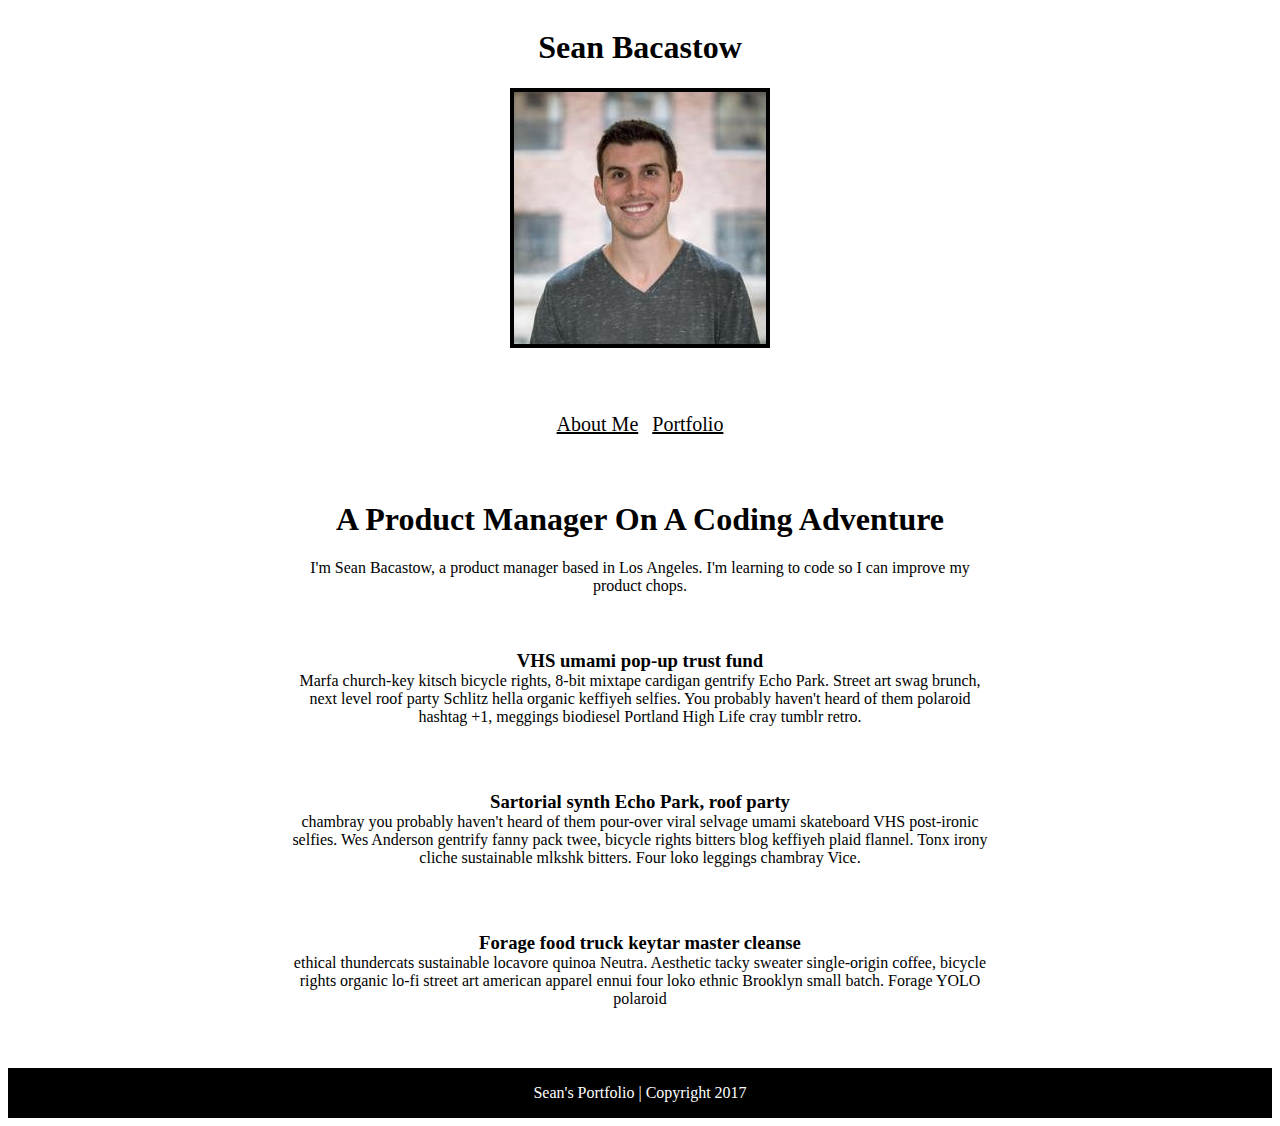
<file: Unit 1 Homework /index.html>
<!DOCTYPE html>

<head>
	<link rel="stylesheet" type="text/css" href="style.css">
	<title>Sean's Portfolio</title>
</head>

<header>
	<h1>Sean Bacastow</h1>
	<img src="linkedinpic.jpg" alt="sean's headshot">
</header>

<body>
	<div id="menu">
		<ul>
			<li><a href="index.html">About Me<a/></li>
			<li><a href="portfolio.html">Portfolio</a></li>
		</ul>
	</div>
	<div id="PMadventure">
	<h1>A Product Manager On A Coding Adventure</h1>
		<p>
		I'm Sean Bacastow, a product manager based in Los Angeles. I'm learning to code so I can improve my product chops.
		</p>
	</div>
<article>
	<h3>VHS umami pop-up trust fund</h3>
		<p>Marfa church-key kitsch bicycle rights, 8-bit mixtape cardigan gentrify Echo Park. Street art swag brunch, next level roof party Schlitz hella organic keffiyeh selfies. You probably haven't heard of them polaroid hashtag +1, meggings biodiesel Portland High Life cray tumblr retro.
		</p>
</article>

<article>
	<h3>Sartorial synth Echo Park, roof party</h3>
		<p>chambray you probably haven't heard of them pour-over viral selvage umami skateboard VHS post-ironic selfies. Wes Anderson gentrify fanny pack twee, bicycle rights bitters blog keffiyeh plaid flannel. Tonx irony cliche sustainable mlkshk bitters. Four loko leggings chambray Vice.
		</p>
</article>

<article>
	<h3>Forage food truck keytar master cleanse</h3>
		<p>ethical thundercats sustainable locavore quinoa Neutra. Aesthetic tacky sweater single-origin coffee, bicycle rights organic lo-fi street art american apparel ennui four loko ethnic Brooklyn small batch. Forage YOLO polaroid
		</p>
</article>
</body>

<footer>
		<p>Sean's Portfolio | Copyright 2017</p>
</footer>
</file>
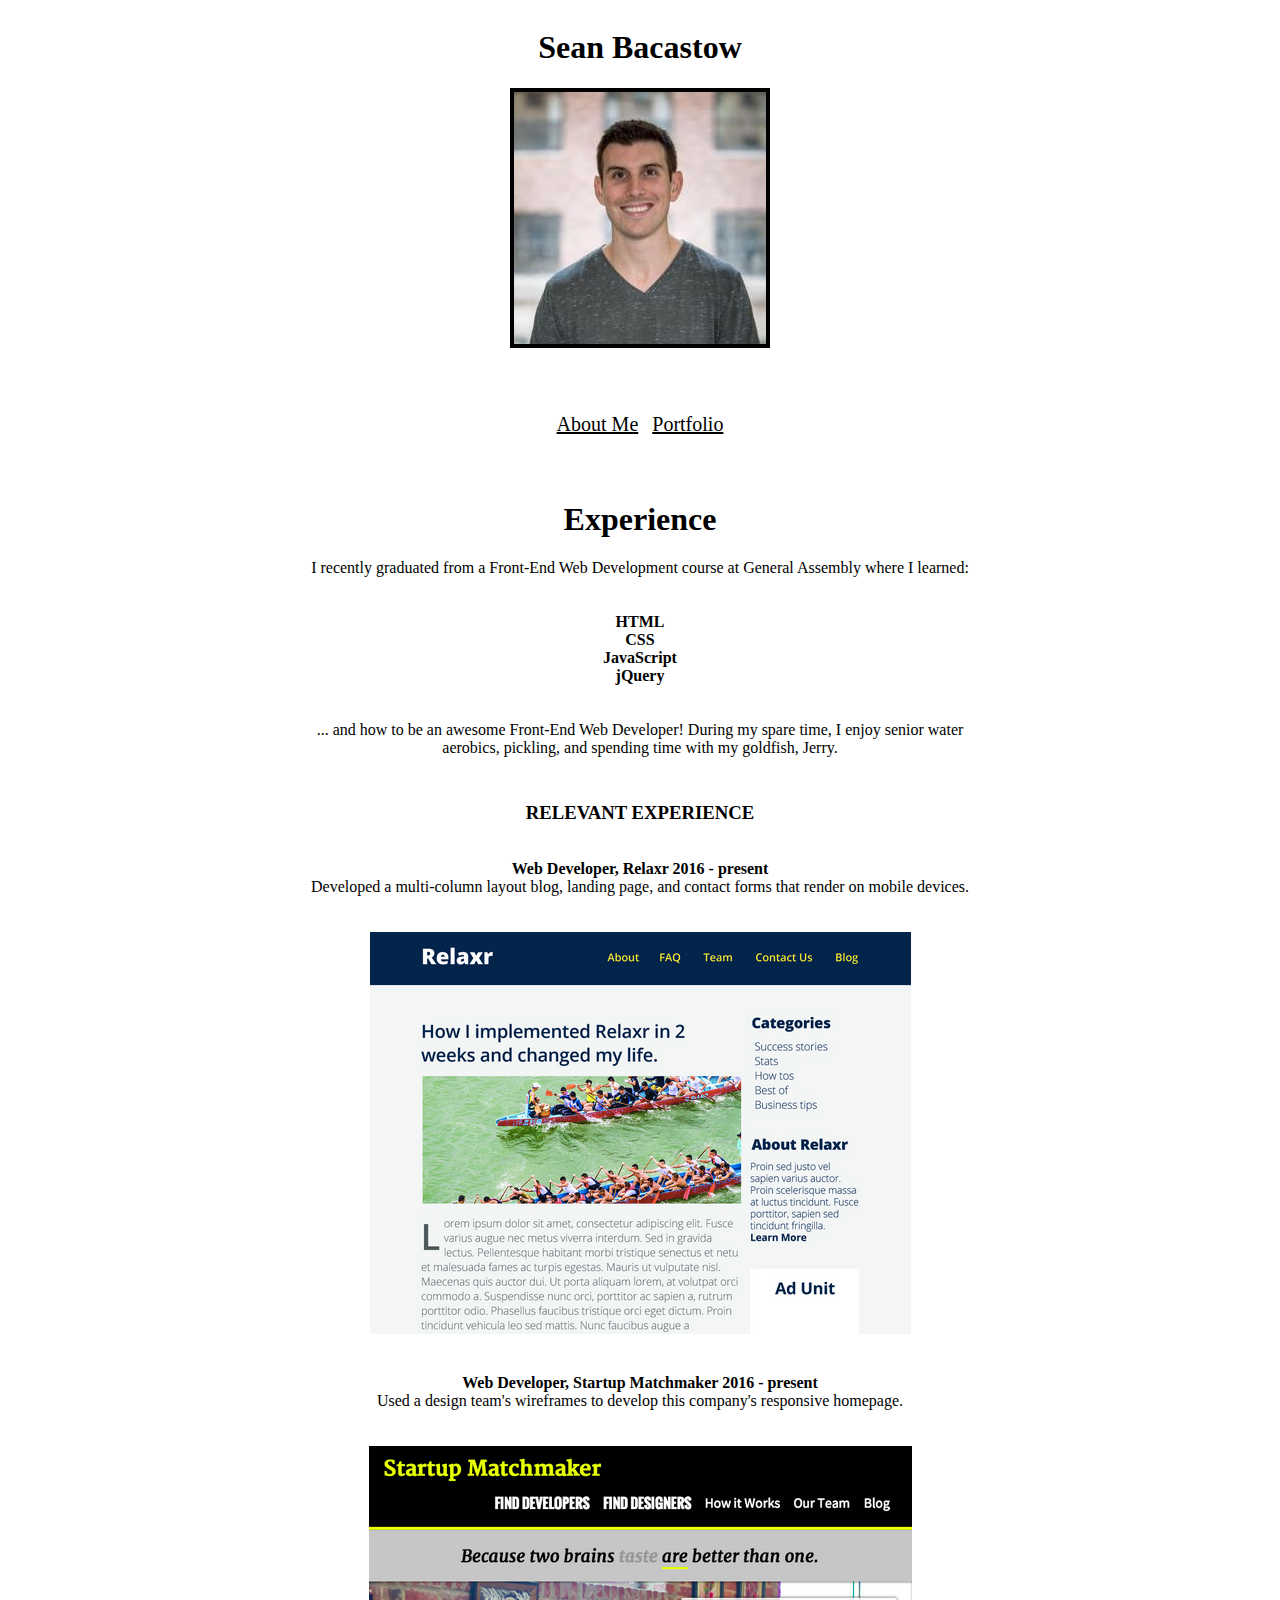
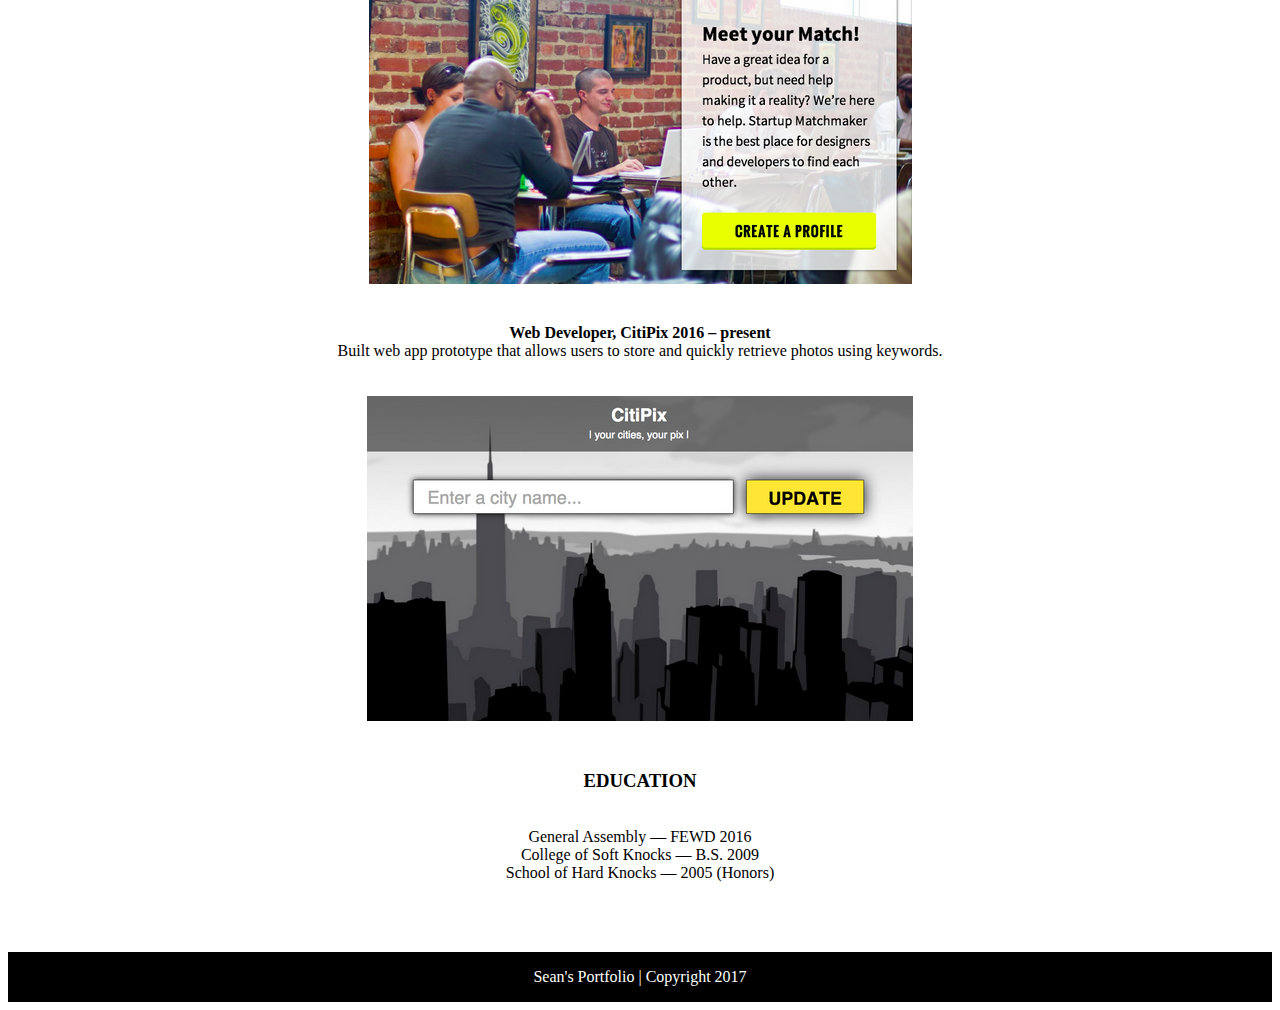
<file: Unit 1 Homework /portfolio.html>
<!DOCTYPE html>

<head>
	<link rel="stylesheet" type="text/css" href="style.css">
	<title>Sean's Portfolio</title>
</head>

<header>
	<h1>Sean Bacastow</h1>
	<img src="linkedinpic.jpg" alt="sean's headshot">
</header>

<body>
	<div id="menu">
		<ul>
		<li><a href="index.html">About Me<a/></li>
		<li><a href="portfolio.html">Portfolio</a></li>
		</ul>
	</div>
	<div id="experience">
	<h1>Experience</h1>
	</div>
		<P>I recently graduated from a Front-End Web Development course at General Assembly where I learned:</p>
	<div id="skills">	
			<ul> 
				<li> HTML </li>
				<li>CSS</li> 
				<li>JavaScript</li>
				<li>jQuery</li>
			</ul>
	</div>	
			<p>... and how to be an awesome Front-End Web Developer! During my spare time, I enjoy senior water aerobics, pickling, and spending time with my goldfish, Jerry.
		</p>

	<h3>RELEVANT EXPERIENCE</h3>
	<div id="jobs">
		<ul>
			<li>Web Developer, Relaxr 2016 - present</li>
			<p>Developed a multi-column layout blog, landing page, and contact forms that render on mobile devices.</p>
		</ul>
		<img src="relaxr_deliverable.png" alt="relaxr screenshot">
	</div>
	<div id="jobs">
		<ul>
			<li>Web Developer, Startup Matchmaker 2016 - present</li>
			<p>Used a design team's wireframes to develop this company's responsive homepage.</p>
		</ul>
		<img src="startup_matchmaker_deliverable.png" alt="startup matchmaker screenshot">
	</div>
	<div id="jobs">
		<ul>
			<li>Web Developer, CitiPix 2016 – present</li>
			<p>Built web app prototype that allows users to store and quickly retrieve photos using keywords.</p>
		</ul>
		<img src="citipix_deliverable.png" alt="citipix screenshot">
	</div>
	
	<h3>EDUCATION</h3>
		<ul>
			<li>General Assembly — FEWD 2016</li>
			<li>College of Soft Knocks — B.S. 2009</li>
			<li>School of Hard Knocks — 2005 (Honors)<li>
		</ul>	
</body>

<footer>
		<p>Sean's Portfolio | Copyright 2017</p>
</footer>
</file>
<file: Unit 1 Homework /style.css>
header {
	text-align: center;
	background-size: cover;
	background-position: center;
	background: url("http://bil-der.com/media/2016/12/Violet-Lemay-Illustration-Doodle-New-York-Skyline.jpg");
	overflow: hidden;
	background-attachment: fixed;
	text-decoration: none;
}

header img {
	margin: 0px 0px 25px 0px;
	border-style: solid;
	border-color: black;
	border-width: 4px;

}

body {
	text-align: center;
}

ul {
	padding: 20px;
}

li {
	display: block;
	padding: 0px 10px 0px 10px;
}


article {
    max-width: 700px;
    padding: 10px;
    margin: 0 auto;
    }

 p {
 	max-width: 700px;
    padding: 0px;
    margin: 0 auto;
 }

 #experience {
 	margin-top: 45px;
 }

 #PMadventure {
 	margin-top: 45px;
 }

 h3 {
 	max-width: 700px;
    margin: 0 auto;
    padding: 45px 0px 0px 0px;
 }

 #menu li {
	display: inline;
	padding: 5px;
 }

 li a {
 	font-size: 20px;
 	color: black;
 }


#skills li {
	font-weight: bold;
}

#jobs li {
	font-weight: bold;
}

footer {
	background: black;
	height: 50px;
	color: white;
	text-align: center;
	vertical-align: middle;
	line-height: 50px;
	margin-top: 50px;
}
</file>
